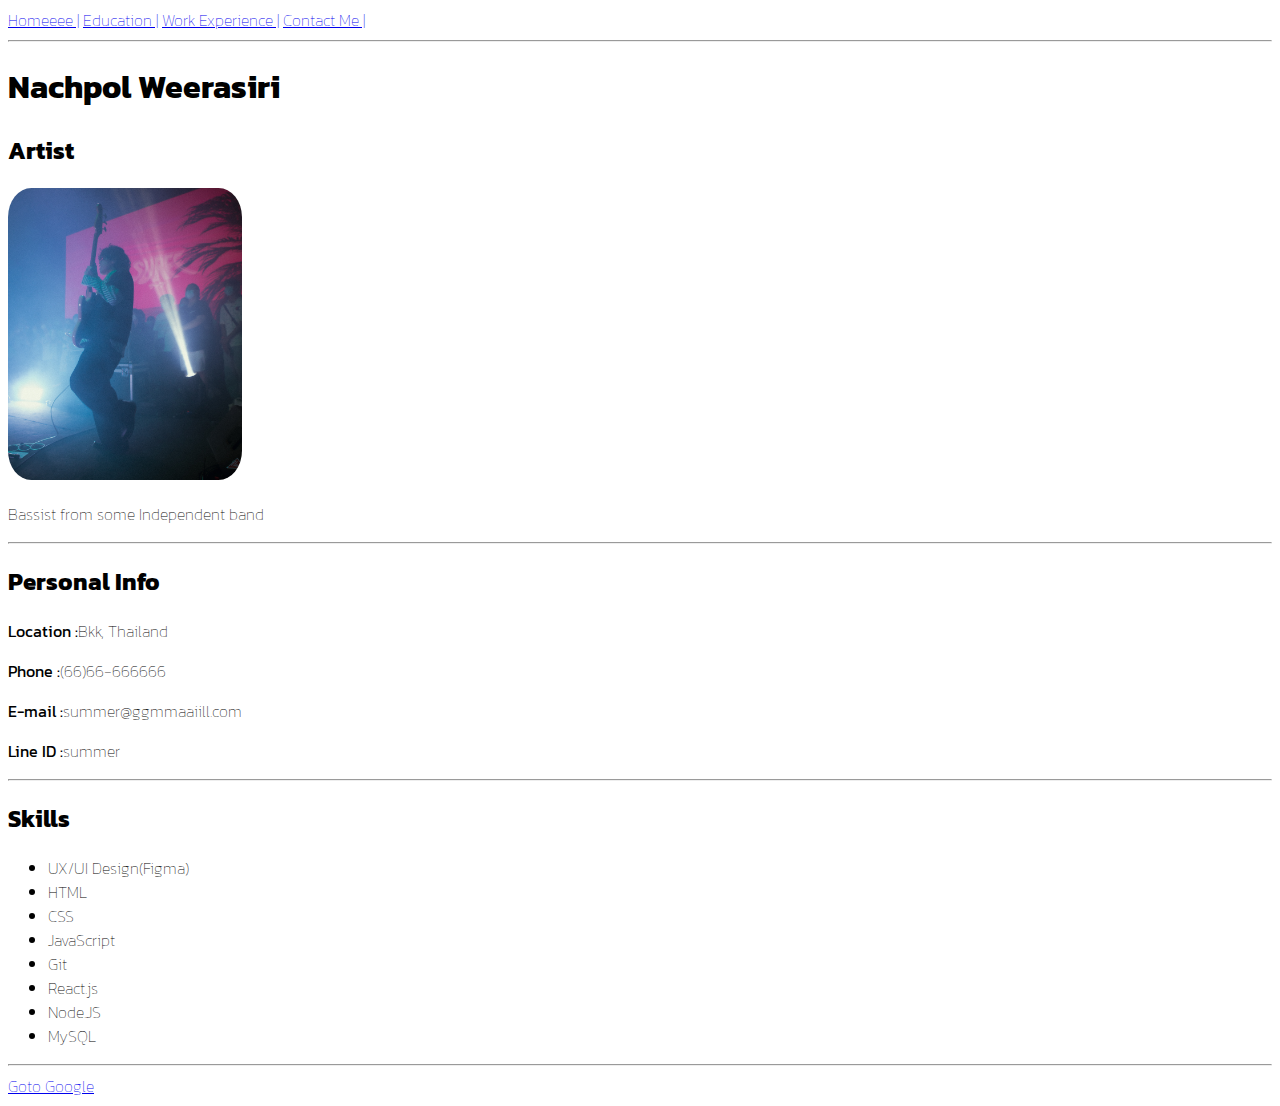
<file: index.html>
<!DOCTYPE html>
<html lang="en">

<head>
    <meta charset="UTF-8">
    <meta http-equiv="X-UA-Compatible" content="IE=edge">
    <meta name="viewport" content="width=device-width, initial-scale=1.0">
    <link rel="preconnect" href="https://fonts.googleapis.com">
    <link rel="preconnect" href="https://fonts.gstatic.com" crossorigin>
    <link href="https://fonts.googleapis.com/css2?family=Kanit:wght@100;300;500&display=swap" rel="stylesheet">
    <title>Home</title>
    <style>
        img {
            border-radius: 10%;
        }

        <link rel="stylesheet" href="https://cdnjs.cloudflare.com/ajax/libs/font-awesome/6.2.1/css/all.min.css" integrity="sha512-MV7K8+y+gLIBoVD59lQIYicR65iaqukzvf/nwasF0nqhPay5w/9lJmVM2hMDcnK1OnMGCdVK+iQrJ7lzPJQd1w==" crossorigin="anonymous" referrerpolicy="no-referrer" />
    </style>
    <link rel="stylesheet" href="./styles.css">
</head>

<body>
    <!-- <nav>
        Navigation Menu
    </nav> -->
    <a href="./INDEX.HTML">Homeeee |</a>
    <a href="./Education.HTML">Education |</a>
    <a href="./Work.HTML">Work Experience |</a>
    <a href="./Contact.HTML">Contact Me |</a>
    <hr>

    <h1>Nachpol Weerasiri</h1>
    <div class="icon-bar">
        <i class=""></i>
    </div>
    <h2>Artist</h2>
    <img src="./Image/Profile Pic.jpg" alt="Profile Pic" width="234px">
    <p>Bassist from some Independent band</p>
    <hr>

    <h2>Personal Info</h2>
    <p><strong>Location :</strong>Bkk, Thailand</p>
    <p><strong>Phone :</strong>(66)66-666666</p>
    <p><strong>E-mail :</strong>summer@ggmmaaiill.com</p>
    <p><strong>Line ID :</strong>summer</p>
    <hr>
    <h2>Skills</h2>
    <ul>
        <li>UX/UI Design(Figma)</li>
        <li>HTML</li>
        <li>CSS</li>
        <li>JavaScript</li>
        <li>Git</li>
        <li>React.js</li>
        <li>Node.JS</li>
        <li>MySQL</li>
    </ul>
    <hr>
    <a href="https://www.google.com/">Goto Google</a>

</body>

</html>
</file>
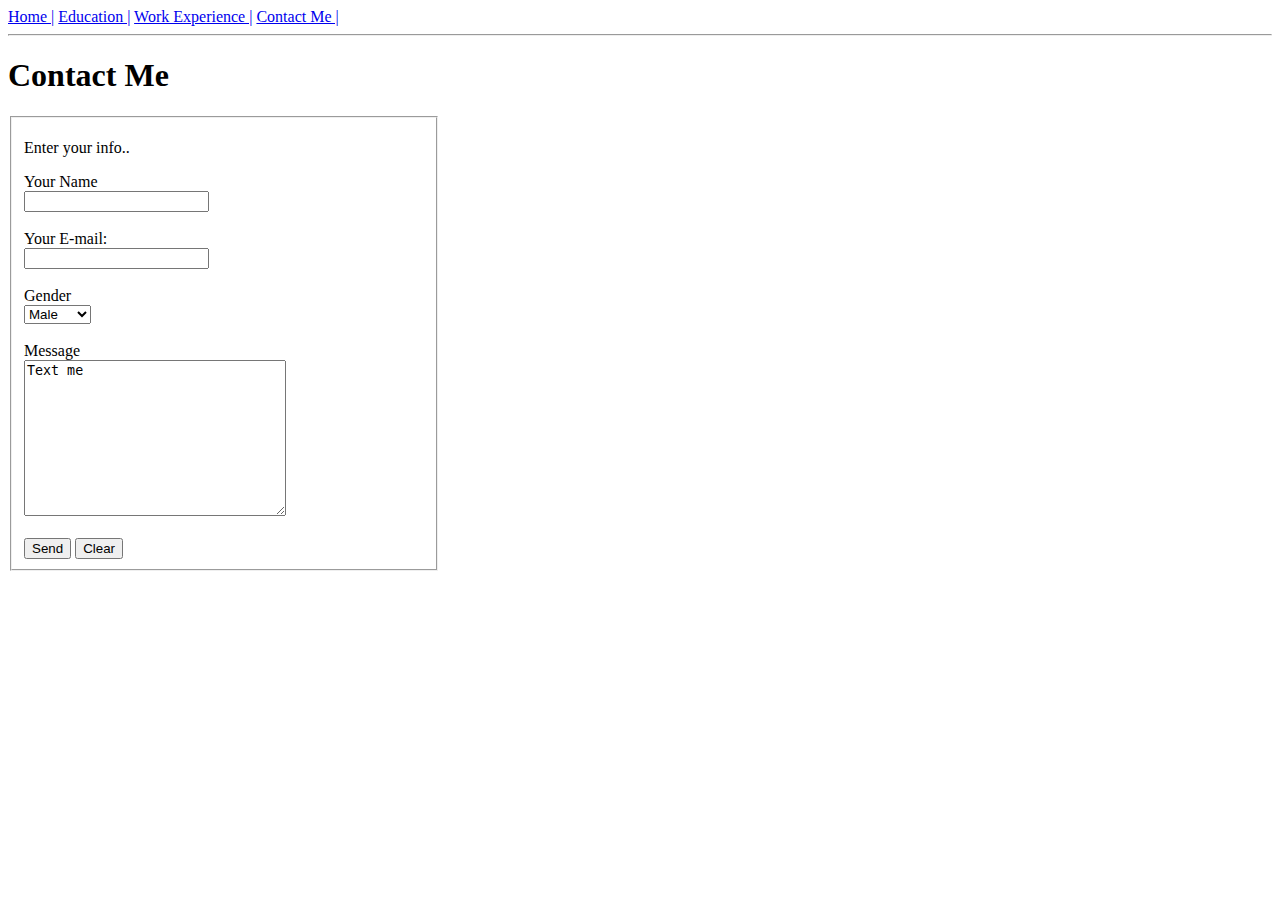
<file: Contact.HTML>
<!DOCTYPE html>
<html lang="en">
<head>
    <meta charset="UTF-8">
    <meta http-equiv="X-UA-Compatible" content="IE=edge">
    <meta name="viewport" content="width=device-width, initial-scale=1.0">
    <title>Contact</title>
</head>
<body>
    <body>
        <!-- <nav>
            Navigation Menu
        </nav> -->
        <a href="./INDEX.HTML">Home |</a>
        <a href="./Education.HTML">Education |</a>
        <a href="./Work.HTML">Work Experience |</a>
        <a href="./Contact.HTML">Contact Me |</a>
    <hr>
    <h1>Contact Me</h1>
    <form action="https://jkorpela.fi/cgi-bin/echo.cgi">
        <fieldset style="width: 400px;">

            <p>Enter your info..</p>
            <label for="Yname">Your Name</label><br>
            <input type="text" id="Yname" name="Yname" value="">
            <br><br>
            <label for="Yemail">Your E-mail:</label><br>
            <input type="text" id="Ye-mail" name="Ye-mail" value=""><br><br>
            
            <label for="Gender">Gender</label><br>
            <select id="Gender" name="Gender">
                <option value="Male">Male</option>
                <option value="Female">Female</option>
                <option value="Other">Other</option>
            </select>
            <br><br>
            <label for="message">Message</label><br>
            <textarea name="message" rows="10" cols="30">Text me</textarea>
            <br><br>
            
            <input type="submit" value="Send">
            <input type="reset" value="Clear">
        </fieldset>
        </form> 
</body>
</html>
</file>
<file: styles.css>
body{
    font-family: 'Kanit', sans-serif;
    font-weight: 100;
}
</file>
